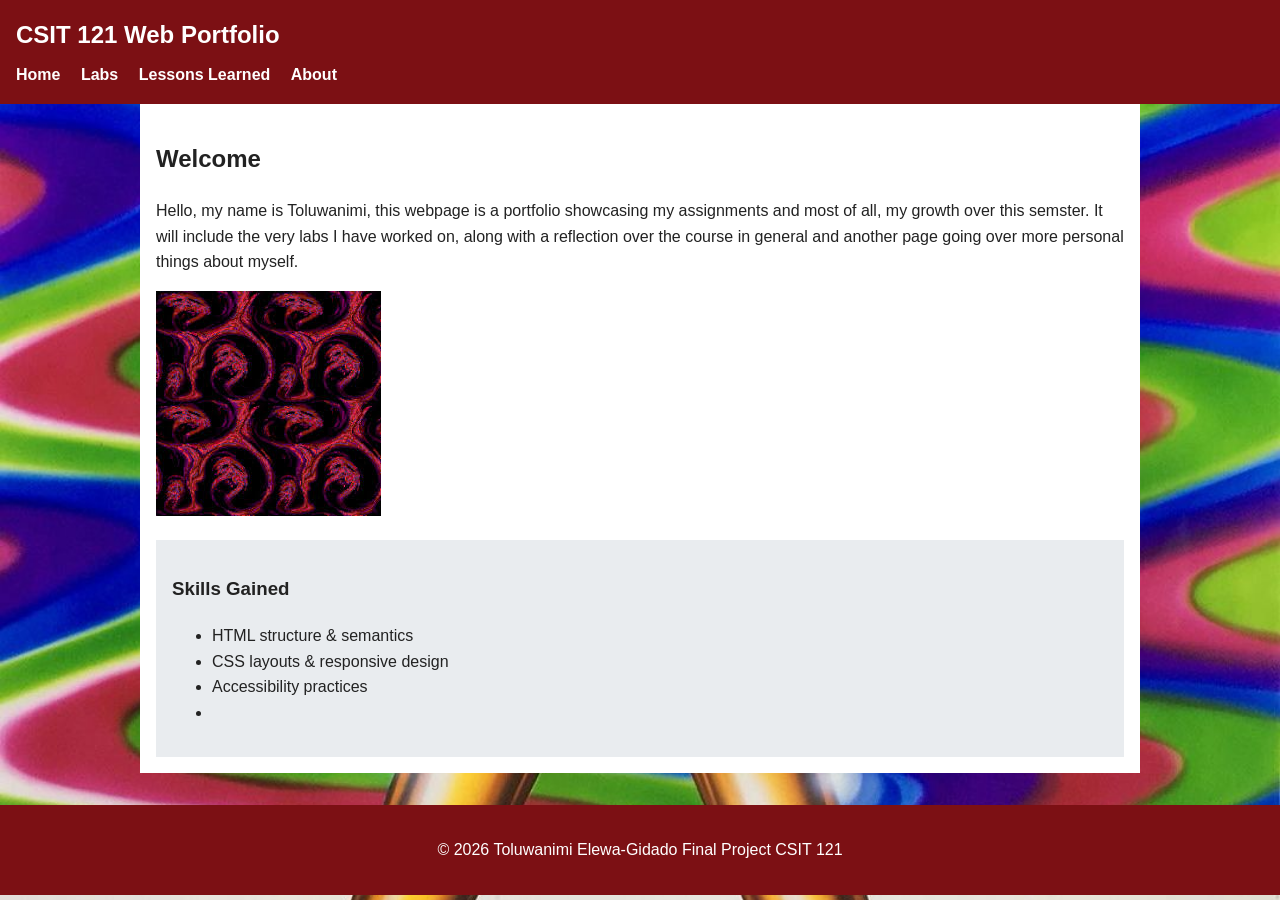
<file: Final project/index.html>
<!DOCTYPE html>
<html lang="en">
<head>
  <meta charset="UTF-8">
  <title>CSIT 121 Portfolio</title>
  <meta name="viewport" content="width=device-width, initial-scale=1">
  <link rel="stylesheet" href="style.css">
</head>

<body>

<a href="#main" class="skip-link">Skip to main content</a>

<header>
  <h1>CSIT 121 Web Portfolio</h1>
  <nav aria-label="Main navigation">
    <a href="index.html">Home</a>
    <a href="labs.html">Labs</a>
    <a href="lessons.html">Lessons Learned</a>
    <a href="about.html">About</a>
  </nav>
</header>

<main id="main" class="container">
  <section>
    <h2>Welcome</h2>
    <p>
      Hello, my name is Toluwanimi, this webpage is a portfolio showcasing my
      assignments and most of all, my growth over this semster. It will include 
      the very labs I have worked on, along with a reflection over the course in
      general and another page going over more personal things about myself.
    </p>
  </section>
<section>
  <img 
      src="images/web.jpeg" 
      alt="display a web design layout" 
      class="content-image">
  </section>

  <aside>
    <h3>Skills Gained</h3>
    <ul>
      <li>HTML structure & semantics</li>
      <li>CSS layouts & responsive design</li>
      <li>Accessibility practices</li>
      <li></li>
    </ul>
  </aside>
</main>

<footer>
  <p>&copy; 2026 Toluwanimi Elewa-Gidado Final Project CSIT 121</p>
</footer>

</body>
</html>
</file>
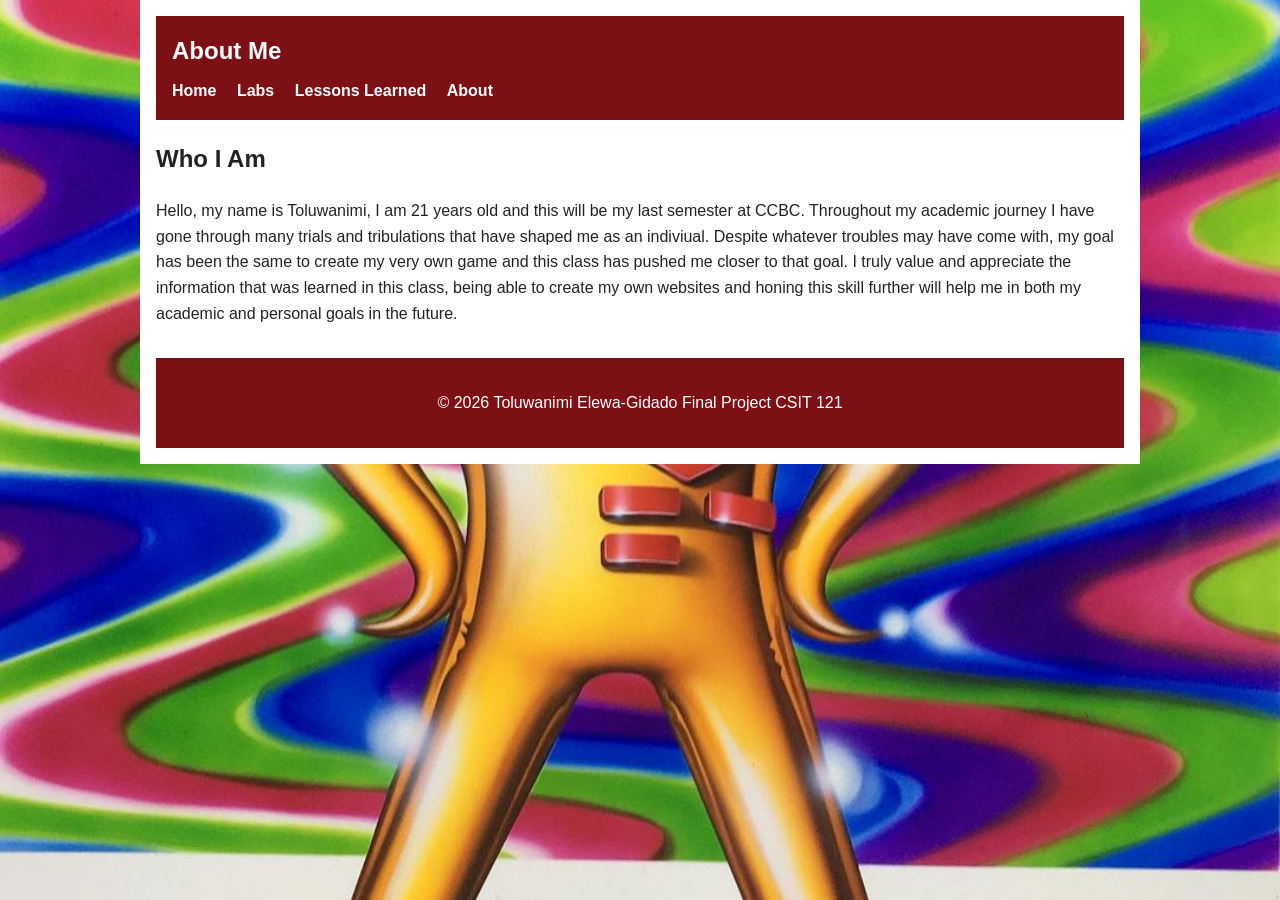
<file: Final project/about.html>
<!DOCTYPE html>
<html lang="en">
<head>
  <meta charset="UTF-8">
  <title>About Me</title>
  <meta name="viewport" content="width=device-width, initial-scale=1">
  <link rel="stylesheet" href="style.css">
</head>

<body>
  <main class="container">
<header>
  <h1>About Me</h1>
  <nav aria-label="Main navigation">
    <a href="index.html">Home</a>
    <a href="labs.html">Labs</a>
    <a href="lessons.html">Lessons Learned</a>
    <a href="about.html">About</a>
  </nav>
</header>


  <section>
    <h2>Who I Am</h2>
    <p>
      Hello, my name is Toluwanimi, I am 21 years old and this will be my last semester at CCBC.
      Throughout my academic journey I have gone through many trials and tribulations that have shaped me as an indiviual.
      Despite whatever troubles may have come with, my goal has been the same to create my very own game and this class has 
      pushed me closer to that goal. I truly value and appreciate the information that was learned in this class, being able 
      to create my own websites and honing this skill further will help me in both my academic and personal goals in the future.
    </p>
    
  </section>


<footer>
  <p>&copy; 2026 Toluwanimi Elewa-Gidado Final Project CSIT 121</p>
</footer>
</main>
</body>
</html>
</file>
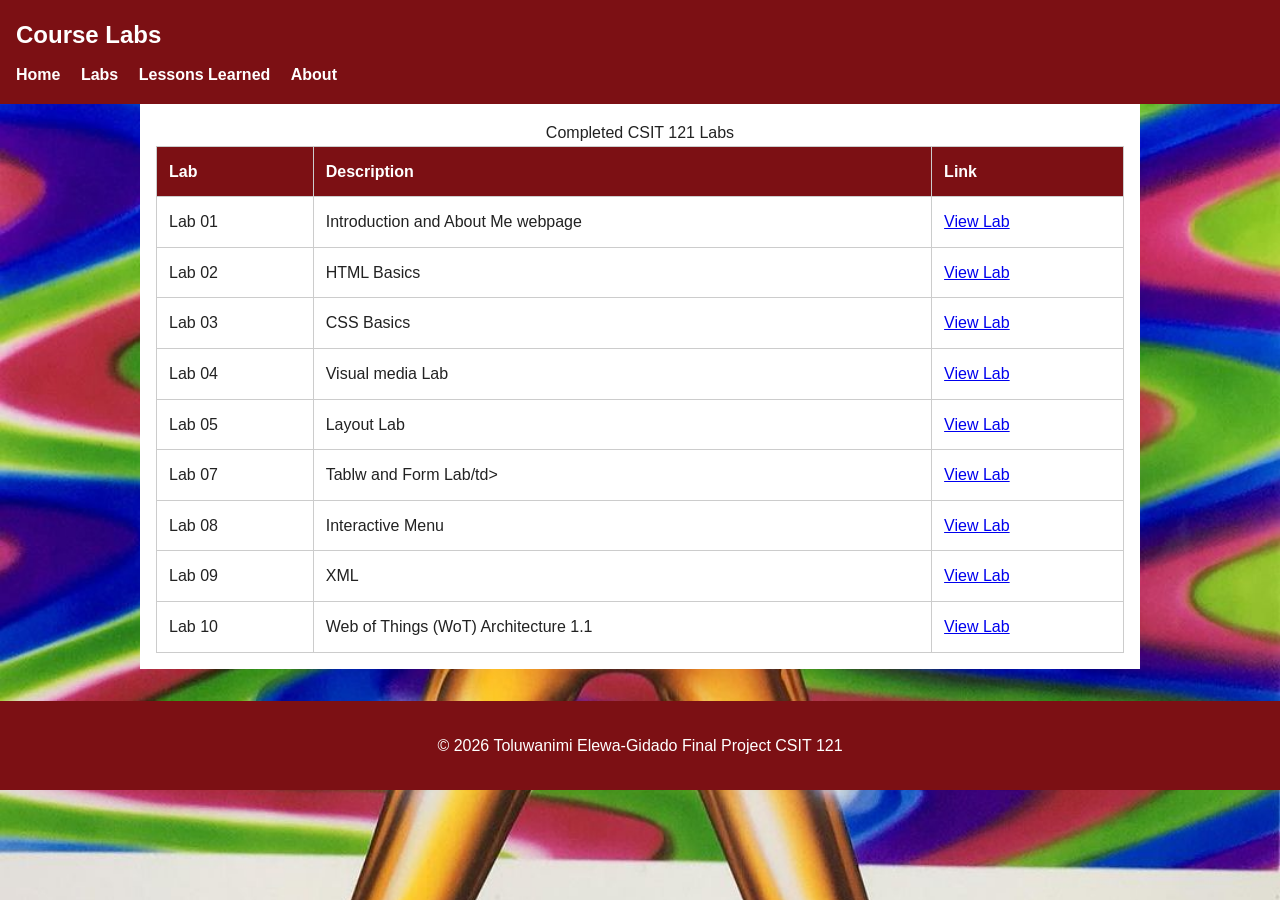
<file: Final project/labs.html>
<!DOCTYPE html>
<html lang="en">

<head>
  <meta charset="UTF-8">
  <title>Course Labs Portfolio</title>
  <link rel="stylesheet" href="style.css">
</head>

<body>

<header>
  <h1>Course Labs</h1>
  <nav aria-label="Main navigation">
    <a href="index.html">Home</a>
    <a href="labs.html">Labs</a>
    <a href="lessons.html">Lessons Learned</a>
    <a href="about.html">About</a>
  </nav>
</header>

<main class="container">
<table class="labs-table">
  <caption>Completed CSIT 121 Labs</caption>
  <thead>
    <tr>
      <th>Lab</th>
      <th>Description</th>
      <th>Link</th>
    </tr>
  </thead>
  <tbody>
    <tr>
      <td>Lab 01</td>
      <td>Introduction and About Me webpage</td>
      <td>
        <a href="https://subt3r.github.io/CSIT121-lab01/lab01/aboutme.html" target="_blank">
          View Lab
        </a>
      </td>
    </tr>

    <tr>
      <td>Lab 02</td>
      <td>HTML Basics</td>
      <td>
        <a href="https://subt3r.github.io/CSIT121LAB2/lab02/index.html" target="_blank">
          View Lab
        </a>
      </td>
    </tr>

    <tr>
      <td>Lab 03</td>
      <td>CSS Basics</td>
      <td>
        <a href="https://subt3r.github.io/CSIT121LAB03/lab03/index.html" target="_blank">
          View Lab
        </a>
      </td>
    </tr>

    <tr>
      <td>Lab 04</td>
      <td>Visual media Lab</td>
      <td>
        <a href="https://subt3r.github.io/CSIT121-lab4/lab04/index.html" target="_blank">
          View Lab
        </a>
      </td>
    </tr>

    <tr>
      <td>Lab 05</td>
      <td>Layout Lab</td>
      <td>
        <a href="https://subt3r.github.io/CSIT121-lab05/lab05/index.html" target="_blank">
          View Lab
        </a>
      </td>
    </tr>

    <tr>
      <td>Lab 07</td>
      <td>Tablw and Form Lab/td>
      <td>
        <a href="https://subt3r.github.io/CSIT121-lab07/lab07/tierlist.html" target="_blank">
          View Lab
        </a>
      </td>
    </tr>

    <tr>
      <td>Lab 08</td>
      <td>Interactive Menu</td>
      <td>
        <a href="https://subt3r.github.io/CSIT121-lab08/lab08/index.html" target="_blank">
          View Lab
        </a>
      </td>
    </tr>

    <tr>
      <td>Lab 09</td>
      <td>XML</td>
      <td>
        <a href="https://subt3r.github.io/CSIT121-lab09/lab09/index.html" target="_blank">
          View Lab
        </a>
      </td>
    </tr>

    <tr>
      <td>Lab 10</td>
      <td>Web of Things (WoT) Architecture 1.1</td>
      <td>
        <a href="https://subt3r.github.io/CSIT121-lab-010/lab10/what.html" target="_blank">
          View Lab
        </a>
      </td>
    </tr>
  </tbody>
</table>
</main>
<footer>
  <p>&copy; 2026 Toluwanimi Elewa-Gidado Final Project CSIT 121</p>
</footer>
</body>
</html>
</file>
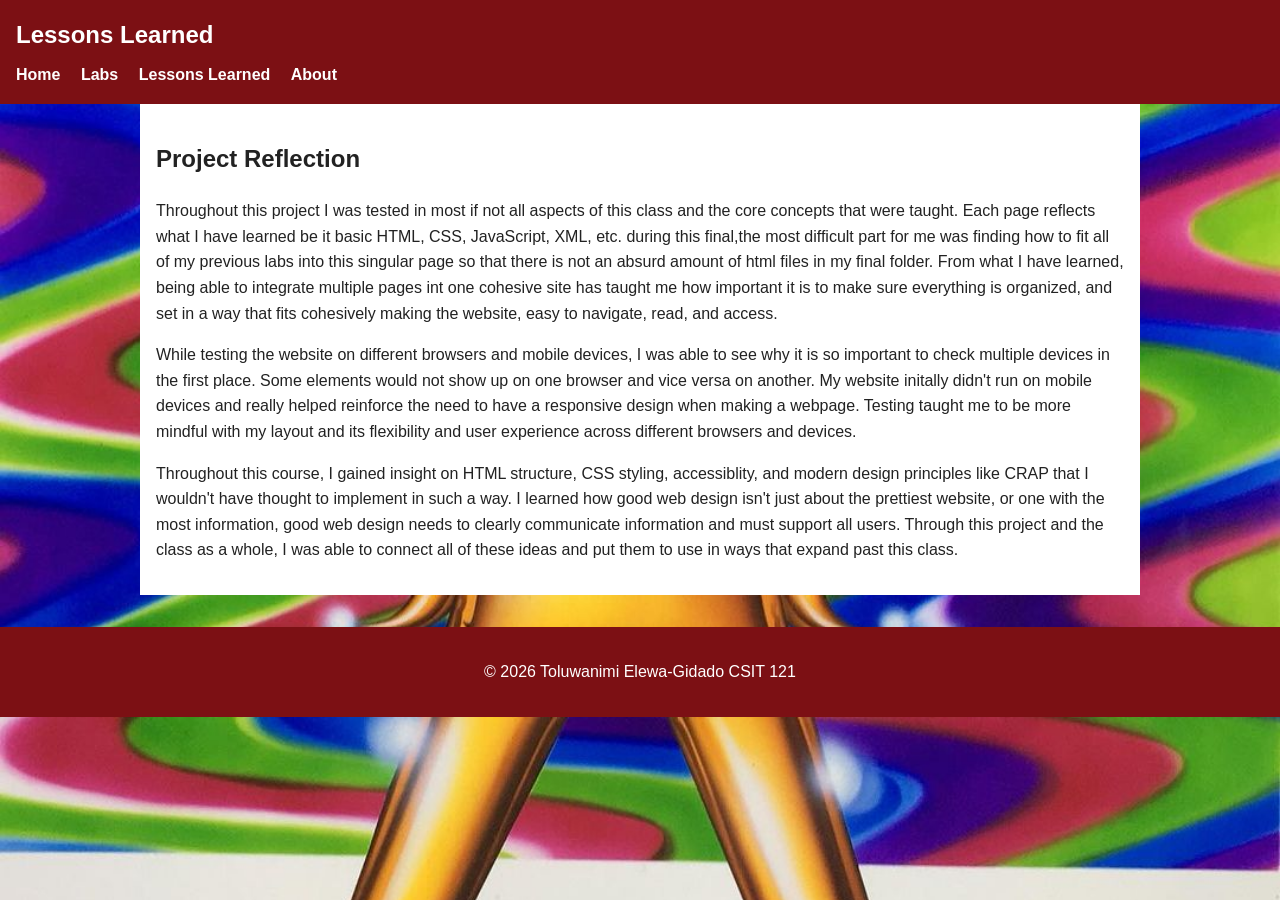
<file: Final project/lessons.html>
<!DOCTYPE html>
<html lang="en">
<head>
  <meta charset="UTF-8">
  <title>Lessons Learned</title>
  <meta name="viewport" content="width=device-width, initial-scale=1">
  <link rel="stylesheet" href="style.css">
</head>

<body>

<a class="skip-link" href="#main">Skip to main content</a>

<header>
  <h1>Lessons Learned</h1>

  <nav role="navigation" aria-label="Main navigation">
    <a href="index.html">Home</a>
    <a href="labs.html">Labs</a>
    <a href="lessons.html">Lessons Learned</a>
    <a href="about.html">About</a>
  </nav>
</header>

<main id="main" class="container">

  <article>
    <h2>Project Reflection</h2>

    <p>
      Throughout this project I was tested in most if not all aspects of this class and the core concepts that were taught.
      Each page reflects what I have learned be it basic HTML, CSS, JavaScript, XML, etc. during this final,the most difficult
      part for me was finding how to fit all of my previous labs into this singular page so that there is not an absurd amount of
      html files in my final folder. From what I have learned, being able to integrate multiple pages int one cohesive site has 
      taught me how important it is to make sure everything is organized, and set in a way that fits cohesively making the website,
      easy to navigate, read, and access.
    </p>

    <p>
      While testing the website on different browsers and mobile devices, I was able to see why it is so important to check multiple devices in
      the first place. Some elements would not show up on one browser and vice versa on another. My website initally didn't run on mobile devices 
      and really helped reinforce the need to have a responsive design when making a webpage. Testing taught me to be more mindful with my layout 
      and its flexibility and user experience across different browsers and devices.
    </p>

    <p>
      Throughout this course, I gained insight on HTML structure, CSS styling, accessiblity, and modern design principles like CRAP that I wouldn't
      have thought to implement in such a way. I learned how good web design isn't just about the prettiest website, or one with the most information,
      good web design needs to clearly communicate information and must support all users. Through this project and the class as a whole, I was able 
      to connect all of these ideas and put them to use in ways that expand past this class.
    </p>
  </article>

</main>

<footer>
  <p>&copy; 2026 Toluwanimi Elewa-Gidado CSIT 121</p>
</footer>

</body>
</html>
</file>
<file: Final project/style.css>
* {
  box-sizing: border-box;
}

body {
  margin: 0;
  font-family: Arial, Helvetica, sans-serif;
  line-height: 1.6;
  background-color: #f4f6f8;
  background-image: url("images/background.jpg");
  background-repeat: no-repeat;
  background-size: cover;
  background-position: center;
  background-attachment: fixed;
  color: #222;
}

header {
  background: #7c1014;
  color: #fff;
  padding: 1rem;
}

header h1 {
  margin: 0;
  font-size: 1.5rem;
}

nav {
  margin-top: 0.5rem;
}

nav a {
  color: #fff;
  text-decoration: none;
  margin-right: 1rem;
  font-weight: bold;
}

nav a:hover,
nav a:focus {
  text-decoration: underline;
}

.container {
  max-width: 1000px;
  margin: auto;
  padding: 1rem;
  background: #fff;
}

aside {
  background: #e9ecef;
  padding: 1rem;
  margin-top: 1rem;
}

footer {
  text-align: center;
  padding: 1rem;
  background: #7c1014;
  color: #fff;
  margin-top: 2rem;
}

table {
  width: 100%;
  border-collapse: collapse;
}

th, td {
  border: 1px solid #ccc;
  padding: 0.75rem;
  text-align: left;
}

th {
  background: #7c1014;
  color: white;
}

.skip-link {
  position: absolute;
  left: -1000px;
}

.skip-link:focus {
  left: 10px;
  background: #fff;
  padding: 0.5rem;
}

@media (max-width: 600px) {
  nav a {
    display: block;
    margin: 0.5rem 0;
  }

  header {
    text-align: center;
  }
}
</file>
